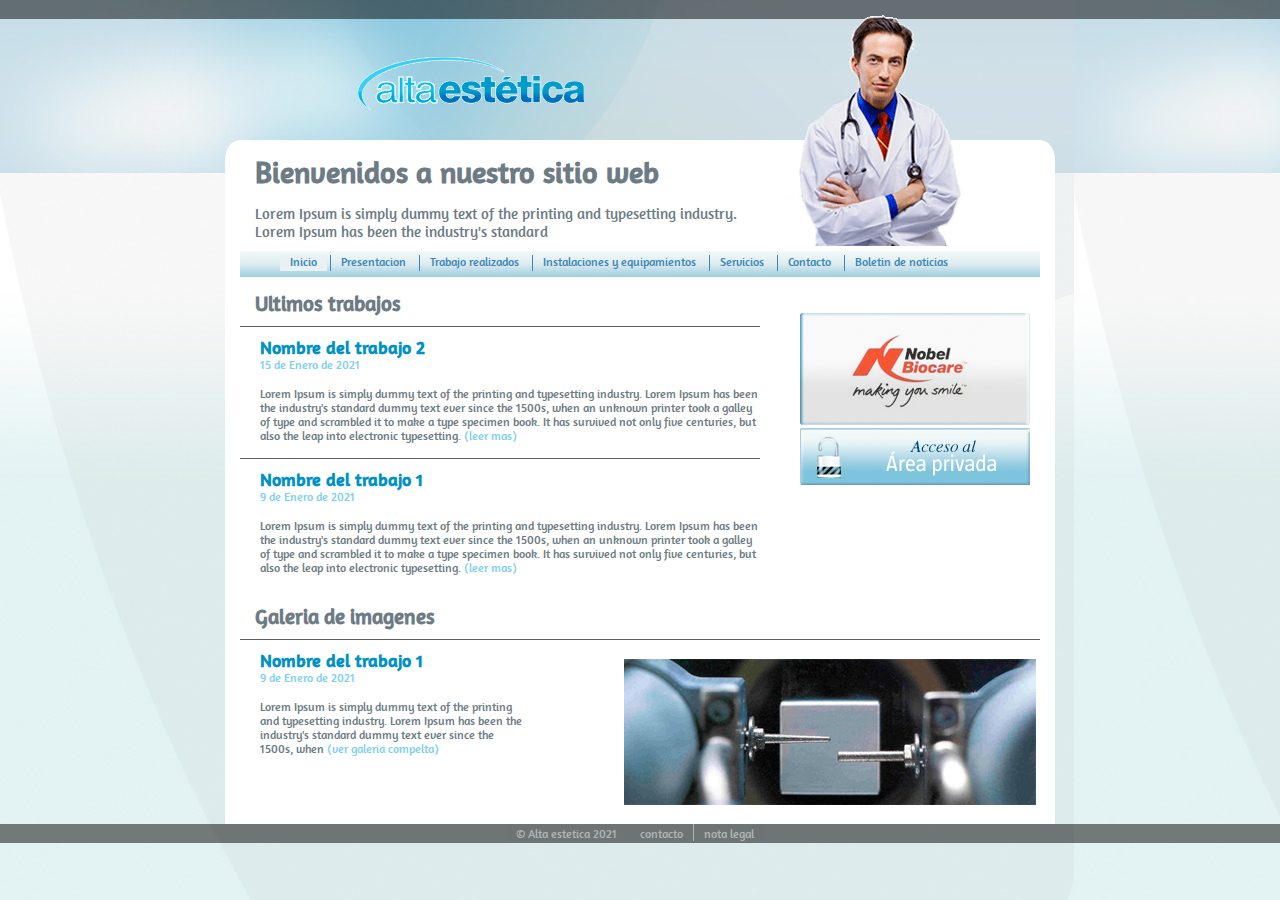
<file: index.html>
<!DOCTYPE html>
<html lang="es">

<head>
    <meta charset="UTF-8">
    <meta http-equiv="X-UA-Compatible" content="IE=edge">
    <meta name="viewport" content="width=device-width, initial-scale=1.0">
    <link href="style.css" rel="stylesheet" type="text/css">
    <title>Alta Estetica Centro</title>
</head>

<body>

    <div class="barra"></div>

    
            <div class="logo"><img src="img/logo.gif" alt=""></div>
    
    <main class="principal">
        <header class="cabecera">
            <div class="persona"></div>
            <h1>Bienvenidos a nuestro sitio web</h1>
            <p>Lorem Ipsum is simply dummy text of the printing and typesetting industry. Lorem Ipsum has been the
                industry's standard</p>
            
                <nav class="menu">
                <ul>
                    <li><a class="active" id="limpio" href="index.html">Inicio</a></li>
                    <li><a href="presentacion.html">Presentacion</a></li>
                    <li><a href="#">Trabajo realizados</a></li>
                    <li><a href="#">Instalaciones y equipamientos</a></li>
                    <li><a href="#">Servicios</a></li>
                    <li><a href="#">Contacto</a></li>
                    <li><a href="#">Boletin de noticias</a></li>
                </ul>
            </nav>
        </header>
        <section class="ultimosTrabajos">
            <h2>Ultimos trabajos</h2>
            <article class="noticia">
                <h3>Nombre del trabajo 2</h3>
                <time datetime="2022-01-15">15 de Enero de 2021</time>
                <p>
                    Lorem Ipsum is simply dummy text of the printing and typesetting industry. Lorem Ipsum has been the
                    industry's standard dummy text ever since the 1500s, when an unknown printer took a galley of type
                    and scrambled it to make a type specimen book. It has survived not only five centuries, but also the
                    leap into electronic typesetting.
                </p>
            </article>
            <article class="noticia">
                <h3>Nombre del trabajo 1</h3>
                <time datetime="2022-01-9">9 de Enero de 2021</time>
                <p>
                    Lorem Ipsum is simply dummy text of the printing and typesetting industry. Lorem Ipsum has been the
                    industry's standard dummy text ever since the 1500s, when an unknown printer took a galley of type
                    and scrambled it to make a type specimen book. It has survived not only five centuries, but also the
                    leap into electronic typesetting.
                </p>
            </article>
        </section>
        <aside>
            <div class="banner">
                <img src="img/banner.jpg" alt="banner">
            </div>
            <div class="privada">
               <a href="areaprivada.html"> <img src="img/areaprivada.jpg" alt="areaprivada"></a>
            </div>

        </aside>
        <section class="galeria">
            <h2>Galeria de imagenes</h2>
            <article class="noticia">
                <h3>Nombre del trabajo 1</h3>
                <time datetime="2022-01-9">9 de Enero de 2021</time>
                <p>
                    Lorem Ipsum is simply dummy text of the printing and typesetting industry. Lorem Ipsum has been the
                    industry's standard dummy text ever since the 1500s, when
                </p>
            </article>
            <img src="img/imggaleriaport.jpg" alt="galeria">
        </section>
    </main>
    <div style="clear: both"></div>
    <footer class="barra">
        <p> © Alta estetica 2021</p>
        <a href="#">contacto</a><a href="#">nota legal</a>
    </footer>

</body>
</file>
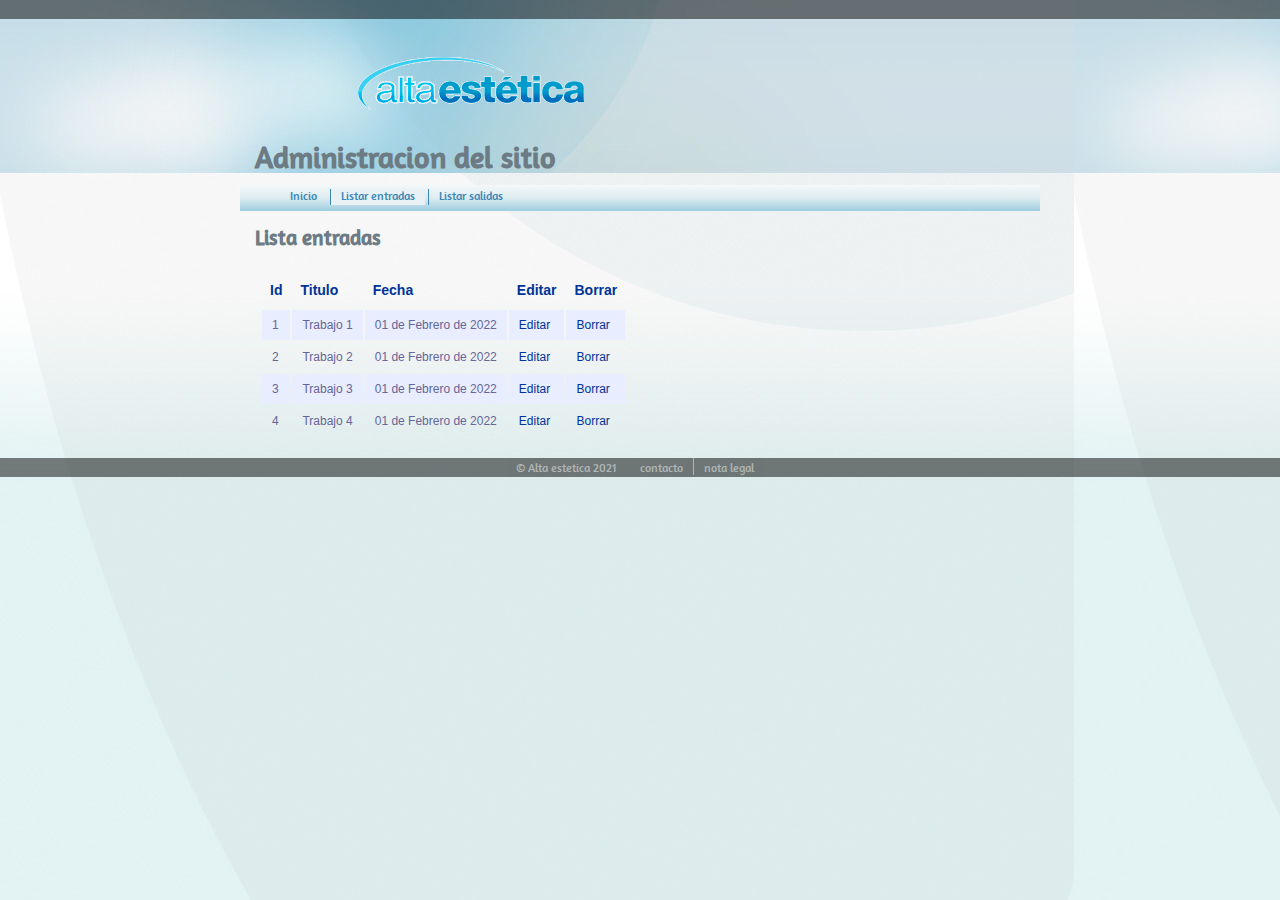
<file: areaprivada.html>
<!DOCTYPE html>
<html lang="es">

<head>
    <meta charset="UTF-8">
    <meta http-equiv="X-UA-Compatible" content="IE=edge">
    <meta name="viewport" content="width=device-width, initial-scale=1.0">
    <link href="style.css" rel="stylesheet" type="text/css">
    <title>Alta Estetica Centro</title>
</head>

<body>

    <div class="barra"></div>


    <div class="logo"><img src="img/logo.gif" alt=""></div>

    <main class="principalPrivada">
        <header class="cabecera">
            <h1>Administracion del sitio</h1>
            <nav class="menu">
                <ul>
                    <li><a id="limpio" href="index.html">Inicio</a></li>
                    <li><a class="active" href="#">Listar entradas</a></li>
                    <li><a href="#">Listar salidas</a></li>
                </ul>
            </nav>
        </header>
        <section class="areaPrivada">
            <h2>Lista entradas</h2>
            <table class="tablaArea">

                <tr>
                    <th>Id</th>
                    <th>Titulo</th>
                    <th>Fecha</th>
                    <th>Editar</th>
                    <th>Borrar</th>

                </tr>

                <tr>

                    <td>1</td>
                    <td>Trabajo 1</td>
                    <td>01 de Febrero de 2022</td>
                    <td class="botonTabla">Editar</td>
                    <td class="botonTabla">Borrar</td>

                </tr>

                <tr>
                    <td>2</td>
                    <td>Trabajo 2</td>
                    <td>01 de Febrero de 2022</td>
                    <td class="botonTabla">Editar</td>
                    <td class="botonTabla">Borrar</td>

                </tr>

                <tr>

                    <td>3</td>
                    <td>Trabajo 3</td>
                    <td>01 de Febrero de 2022</td>
                    <td class="botonTabla">Editar</td>
                    <td class="botonTabla">Borrar</td>

                </tr>

                <tr>

                    <td>4</td>
                    <td>Trabajo 4</td>
                    <td>01 de Febrero de 2022</td>
                    <td class="botonTabla">Editar</td>
                    <td class="botonTabla">Borrar</td>

                </tr>

            </table>

        </section>

    </main>
    <div style="clear: both"></div>
    <footer class="barra">
        <p> © Alta estetica 2021</p>
        <a href="#">contacto</a><a href="#">nota legal</a>
    </footer>

</body>
</file>
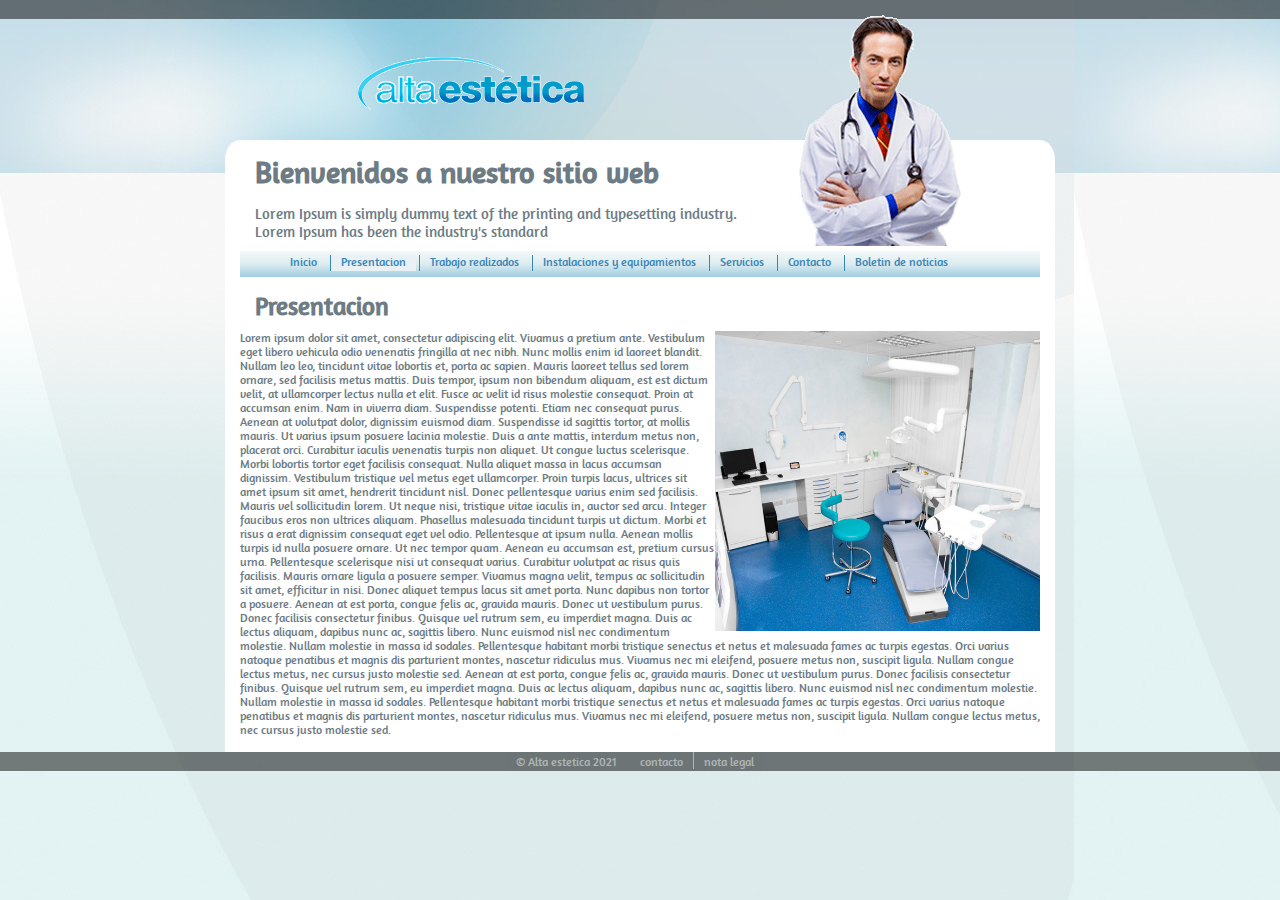
<file: presentacion.html>
<!DOCTYPE html>
<html lang="es">

<head>
    <meta charset="UTF-8">
    <meta http-equiv="X-UA-Compatible" content="IE=edge">
    <meta name="viewport" content="width=device-width, initial-scale=1.0">
    <link href="style.css" rel="stylesheet" type="text/css">
    <title>Alta Estetica Centro: Presentacion</title>
</head>

<body>

    <div class="barra"></div>


    <div class="logo"><img src="img/logo.gif" alt=""></div>

    <main class="principal">
        <header class="cabecera">
            <div class="persona"></div>
            <h1>Bienvenidos a nuestro sitio web</h1>
            <p>Lorem Ipsum is simply dummy text of the printing and typesetting industry. Lorem Ipsum has been the
                industry's standard</p>

            <nav class="menu">
                <ul>
                    <li><a id="limpio" href="index.html">Inicio</a></li>
                    <li><a class="active" href="presentacion.html">Presentacion</a></li>
                    <li><a href="#">Trabajo realizados</a></li>
                    <li><a href="#">Instalaciones y equipamientos</a></li>
                    <li><a href="#">Servicios</a></li>
                    <li><a href="#">Contacto</a></li>
                    <li><a href="#">Boletin de noticias</a></li>
                </ul>
            </nav>
        </header>
        <section class="presentacion">
            <h2>Presentacion</h2>
            <artcile class="textoPresentacion">
                <a href="img/silla.jpg">
                    <img class="imagenPresentacion" src="img/silla.jpg" alt="silla" />
                </a>
                <p>Lorem ipsum dolor sit amet, consectetur adipiscing elit. Vivamus a pretium ante. Vestibulum eget
                    libero
                    vehicula odio venenatis fringilla at nec nibh. Nunc mollis enim id laoreet blandit. Nullam leo leo,
                    tincidunt vitae lobortis et, porta ac sapien. Mauris laoreet tellus sed lorem ornare, sed facilisis
                    metus mattis. Duis tempor, ipsum non bibendum aliquam, est est dictum velit, at ullamcorper lectus
                    nulla
                    et elit. Fusce ac velit id risus molestie consequat. Proin at accumsan enim. Nam in viverra diam.
                    Suspendisse potenti. Etiam nec consequat purus. Aenean at volutpat dolor, dignissim euismod diam.
                    Suspendisse id sagittis tortor, at mollis mauris. Ut varius ipsum posuere lacinia molestie. Duis a
                    ante
                    mattis, interdum metus non, placerat orci. Curabitur iaculis venenatis turpis non aliquet. Ut congue
                    luctus scelerisque. Morbi lobortis tortor eget facilisis consequat. Nulla aliquet massa in lacus
                    accumsan dignissim. Vestibulum tristique vel metus eget ullamcorper. Proin turpis lacus, ultrices
                    sit
                    amet ipsum sit amet, hendrerit tincidunt nisl. Donec pellentesque varius enim sed facilisis.
                    Mauris vel sollicitudin lorem. Ut neque nisi, tristique vitae iaculis in, auctor sed arcu. Integer
                    faucibus eros non ultrices aliquam. Phasellus malesuada tincidunt turpis ut dictum. Morbi et risus a
                    erat dignissim consequat eget vel odio. Pellentesque at ipsum nulla. Aenean mollis turpis id nulla
                    posuere ornare. Ut nec tempor quam. Aenean eu accumsan est, pretium cursus urna. Pellentesque
                    scelerisque nisi ut consequat varius. Curabitur volutpat ac risus quis facilisis. Mauris ornare
                    ligula a
                    posuere semper. Vivamus magna velit, tempus ac sollicitudin sit amet, efficitur in nisi. Donec
                    aliquet
                    tempus lacus sit amet porta. Nunc dapibus non tortor a posuere.
                    Aenean at est porta, congue felis ac, gravida mauris. Donec ut vestibulum purus. Donec facilisis
                    consectetur finibus. Quisque vel rutrum sem, eu imperdiet magna. Duis ac lectus aliquam, dapibus
                    nunc
                    ac, sagittis libero. Nunc euismod nisl nec condimentum molestie. Nullam molestie in massa id
                    sodales.
                    Pellentesque habitant morbi tristique senectus et netus et malesuada fames ac turpis egestas. Orci
                    varius natoque penatibus et magnis dis parturient montes, nascetur ridiculus mus. Vivamus nec mi
                    eleifend, posuere metus non, suscipit ligula. Nullam congue lectus metus, nec cursus justo molestie
                    sed.
                    Aenean at est porta, congue felis ac, gravida mauris. Donec ut vestibulum purus. Donec facilisis
                    consectetur finibus. Quisque vel rutrum sem, eu imperdiet magna. Duis ac lectus aliquam, dapibus
                    nunc
                    ac, sagittis libero. Nunc euismod nisl nec condimentum molestie. Nullam molestie in massa id
                    sodales.
                    Pellentesque habitant morbi tristique senectus et netus et malesuada fames ac turpis egestas. Orci
                    varius natoque penatibus et magnis dis parturient montes, nascetur ridiculus mus. Vivamus nec mi
                    eleifend, posuere metus non, suscipit ligula. Nullam congue lectus metus, nec cursus justo molestie
                    sed.
                </p>
            </artcile>

        </section>
    </main>
    <div style="clear: both"></div>
    <footer class="barra">
        <p> © Alta estetica 2021</p>
        <a href="#">contacto</a><a href="#">nota legal</a>
    </footer>

</body>
</file>
<file: style.css>
/*GENERAL*/

@font-face {
    font-family: 'amaranthregular';
    src: url('fonts/amaranth-regular-webfont.woff') format('woff2'),
         url('fonts/amaranth-regular-webfont.woff2') format('woff');
    font-weight: normal;
    font-style: normal;
}

*{
    margin: 0px;
}

a{
    text-decoration: none;
}

body{
    font-family: "amaranthregular";
    color: #6c7b84;
    font-size: 12px;
    background-image:url(img/fondo.jpg);
    margin: 0px;
    height: auto;
}
.barra{
    background-color: #000;
    height: 19px;
    width: auto;
    opacity: 50%;
}
.logo{
    margin-left: 28%;
    margin-top: 38px;
    margin-bottom: 19px;
    -webkit-animation: lOpacity 1s 1s 4 alternate;
    -moz-animation: lOpacity 1s 1s 4 alternate;
    animation: lOpacity 1s 1s 4 alternate;
    
}

@-webkit-keyframes lOpacity{
    from { opacity:100% ; }
    to { opacity: 0%; }
  }
  @-moz-keyframes lOpacity {
    from { opacity:100% ; }
    to { opacity: 0%; }
  }
  @keyframes lOpacity {
    from { opacity:100% ; }
    to { opacity: 0%; }
  }

/*FINAL GENERAL*/

/*COMIENZO CUERPO PRINCIPAL*/

.principal{
    width: 800px;
    margin: auto;
    background-color: #fff;
    padding:15px;
    border-radius: 15px 15px 0px 0px / 20px 20px 0px 0px;
    /*height: 90vh;*/
    height: auto;
    margin-bottom: 0px;
    overflow: hidden;
}

/*COMIENZO HEADER*/

.cabecera{
    height: auto;
    display: block;
}
.cabecera h1{
    font-size: 250%;
    margin-right: 15px;
    margin-left: 15px;
    margin-bottom: 0px;
}
.cabecera p{
    width: 500px;
    padding: 15px;
    padding-bottom: 0px;
    font-size: 125%;
    font-weight: 100;
    margin-top: 0px;

}
.persona{
    background-image: url(img/imgport.png);
    position: absolute;
    height: 231px;
    width: 177px;
    margin-left: 550px;
    margin-top: -140px;
}

.persona:hover{
    background-image: url(img/imgcab01.png);
    position: absolute;
    height: 231px;
    width: 177px;
    margin-left: 550px;
    margin-top: -140px;

}

/*MENU*/
.menu{
    height: 26px;
    background: linear-gradient(to bottom,#f4f8f9 , #ddecef, #9ecde1 );
    list-style: none;
   
}

.menu ul{
    margin-top: 10px;
}
.menu ul li{
    display: inline-block;

    
}
#limpio{
    border-left: 0px;
  
}

.menu ul li a{
    display: block;
    text-decoration: none;
    color: #3a86b8;
    padding: 5px;
    line-height: 5px;
    height: 6px;
    border-left: 1px solid #3a86b8;
    margin-top: 4px;
    padding-left: 10px;
    padding-right: 10px;
}

.menu ul li a:hover{
    background-color: #e9f1f4;
}
.active{
    background-color: #e9f1f4;
}

/*FINAL MENU*/
/*FINAL HEADER*/

/*SECCION ULTIMOS TRABAJOS*/

.ultimosTrabajos{
    
    float: left;
    width: 65%;
}

/*NOTICIAS*/

.noticia{
    border-top: 1px solid #5a5f62;
    padding-left: 20px;
    margin-bottom: 15px;
}

.noticia p{
    margin-top: 15px;
}

.noticia p::after{
    content: "(leer mas)";
    color: #7dd0f0;

}
.noticia p:hover::after{
    color: #0092c5;
}

h3{
    color: #0092c5;
    font-size: 18px;
    padding-top: 10px;
    padding-bottom: 5px;
    margin-bottom: -5px;
}
time{
    margin-bottom: 19px;
    color: #7dd0f0;
}

h2{
    font-size: 175%;
    margin-bottom: 10px;
    padding-left: 15px;
    padding-top: 15px;

}

/*FIN NOTICIAS*/

/*ASIDE*/
aside{
    float: right;
    width: 230px;
    margin-top: 36px;
    padding-right:10px;
}
.galeria{
    float:left;
    
}
.privada{
    height: 57px;
    overflow: hidden;
}
.privada a img{
    -webkit-transition: transform 1s ease-in-out;
    -moz-transition: transform 1s ease-in-out;
    transition: transform 1s ease-in-out;
}

.privada a img:hover{
    transform :translateY(-58px);
}

/*FIN ASIDE*/

/*SECCION GALERIA*/

.galeria article{
    width: 33%;
    float: left;
    border: 0px;
    padding-left: 20px;
    
}
.galeria article p::after{
    content: "(ver galeria compelta)";
    color: #7dd0f0;

}
.galeria article p:hover::after{
    color: #0092c5;

}
.galeria h2{
    border-bottom: 1px solid #5a5f62;
    padding-bottom: 10px;
    margin-bottom: 0px;
}
.galeria img{
    margin-top: 15px;
    float: right;
}
/*FOOTER*/

footer{
    text-align: center;
    color: gray;

}
footer a{
    padding-top: 3px;
    color: gray;
    display: inline-block;
    padding-right: 10px;
    
}
footer a:hover{
    color: azure;
}
footer a+a{
    padding-left: 10px;
    border-left: 1px solid gray;
}
footer p{
    padding-top: 3px;
    padding-right:20px ;
    display: inline-block;
}

/*PAGINA PRESENTACION*/

.presentacion h2{
    font-size: 25px;
}

.imagenPresentacion{
    float: right;
    height: 300px;
}

/*PAGINA AREA PRIVADA*/

.principalPrivada{
    width: 800px;
    margin: auto;
    /*height: 90vh;*/
    height: auto;
    margin-bottom: 0px;
    overflow: hidden;
}

.tablaArea {
    font-family: 'Lucida Sans', 'Lucida Sans Regular', 'Lucida Grande', 'Lucida Sans Unicode', Geneva, Verdana, sans-serif;
    margin: 20px;
    text-align: left;

}

table tr{
    color: #666699;
}

table tr:nth-child(even){ 
    background-color:#E8EDFF;
}

table tr th{
    color:  #003399;
    font-size: 14px;
    padding:10px 8px;
}

td{
    padding: 8px 10px;
}

.botonTabla{
  color: #003399;
}
</file>
